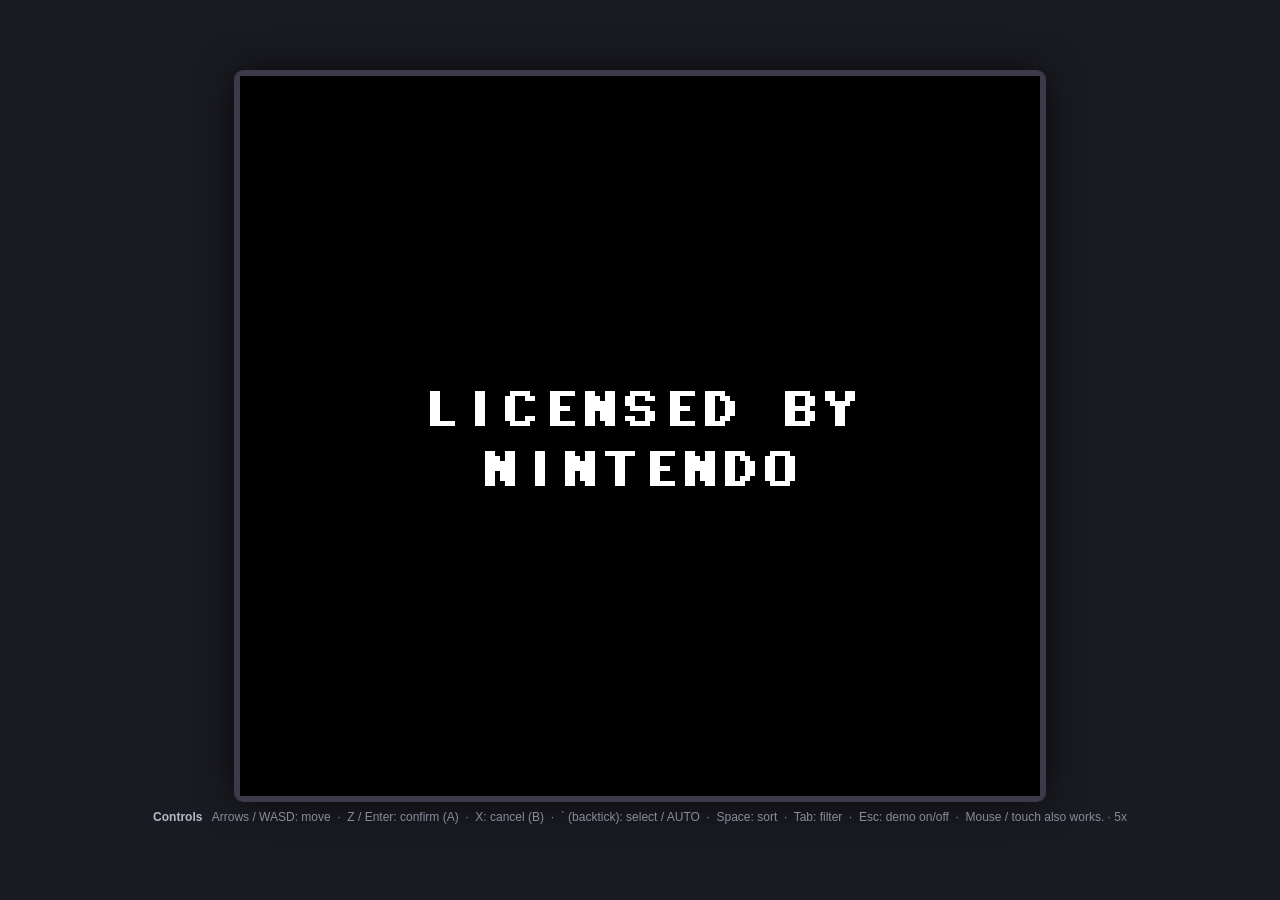
<file: index.html>
<!DOCTYPE html>
<html lang="en">
<head>
<meta charset="utf-8">
<title>Yu-Gi-Oh! Dark Duel Stories</title>
<meta name="viewport" content="width=device-width, initial-scale=1">
<meta http-equiv="refresh" content="0; url=game/">
<link rel="canonical" href="game/">
<style>
  html, body { height: 100%; margin: 0; background: #0b0b10; color: #cfd2e1;
    font: 16px/1.5 system-ui, sans-serif; display: grid; place-items: center; text-align: center; }
  a { color: #ffd34d; }
</style>
</head>
<body>
<p>Loading the duel&hellip;<br><a href="game/">Play Dark Duel Stories</a></p>
</body>
</html>
</file>
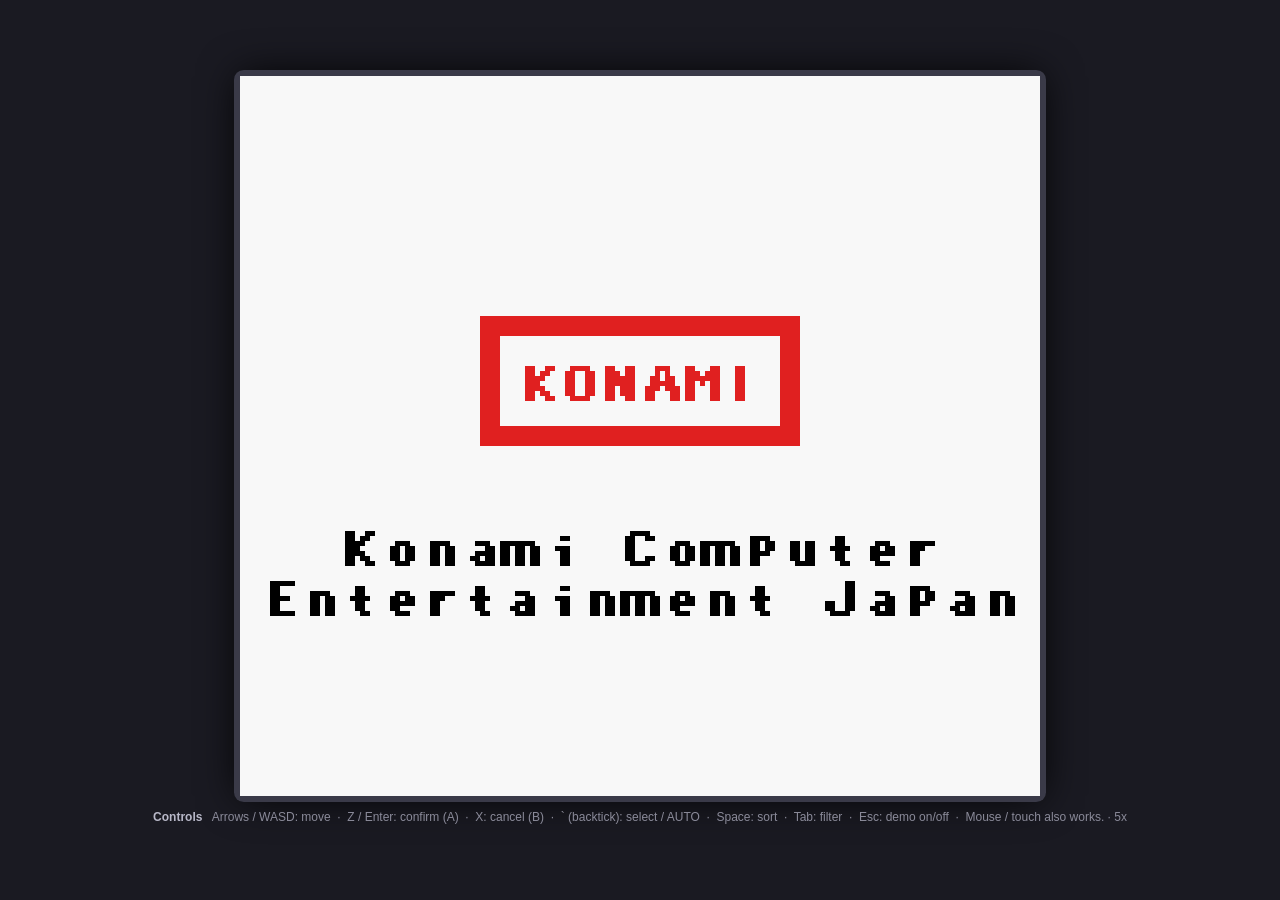
<file: game/index.html>
<!DOCTYPE html>
<html lang="en">
<head>
<meta charset="utf-8">
<title>Yu-Gi-Oh! Dark Duel Stories</title>
<meta name="viewport" content="width=device-width, initial-scale=1, maximum-scale=1, user-scalable=no">
<link rel="stylesheet" href="css/style.css">
</head>
<body>
<div id="shell">
  <div id="frame">
    <canvas id="screen" width="160" height="144"></canvas>
  </div>
  <div id="help">
    <b>Controls</b> &nbsp; Arrows / WASD: move &nbsp;·&nbsp; Z / Enter: confirm (A) &nbsp;·&nbsp; X: cancel (B) &nbsp;·&nbsp; ` (backtick): select / AUTO &nbsp;·&nbsp; Space: sort &nbsp;·&nbsp; Tab: filter &nbsp;·&nbsp; Esc: demo on/off &nbsp;·&nbsp; Mouse / touch also works.
    <span id="scaleinfo"></span>
  </div>
</div>
<script>
(function () {
  // Locally a fresh stamp every load, so a rebuilt atlas is never served from cache.
  // Published, a fixed build tag, so a phone caches the 3 MB of art instead of re-downloading it.
  var local = /^(localhost|127\.0\.0\.1|\[::1\])$/.test(location.hostname) || location.protocol === "file:";
  var v = "?v=" + (local ? Date.now() : "2026-10-24");
  window.ASSET_V = v;   // images and JSON get the same query as the scripts
  var files = ["data/cards.js", "data/fusions.js", "data/decks.js", "js/core/gfx.js", "js/core/input.js", "js/core/audio.js", "js/core/music.js", "js/core/assets.js", "js/data/cardsdb.js", "js/data/banlist.js", "js/data/effects.js", "js/data/shop.js", "js/data/bonuses.js", "js/data/duelists.js", "js/data/starters.js", "js/data/deckbuild.js", "js/game/save.js", "js/game/duel.js", "js/game/ai.js", "js/ui/widgets.js", "js/screens/title.js", "js/screens/talk.js", "js/screens/menu.js", "js/screens/campaign.js", "js/screens/duelscreen.js", "js/screens/deck.js", "js/screens/password.js", "js/screens/record.js", "js/main.js", "js/runner.js"];
  for (var i = 0; i < files.length; i++) document.write('<script src="' + files[i] + v + '"><\/script>');
})();
</script>
</body>
</html>
</file>
<file: game/css/style.css>
html, body {
  margin: 0;
  padding: 0;
  background: #1a1a22;
  color: #cfcfd8;
  font-family: "Segoe UI", Arial, sans-serif;
  height: 100%;
  overflow: hidden;
  user-select: none;
  -webkit-user-select: none;
  touch-action: manipulation;
}
#shell {
  position: fixed;
  inset: 0;
  display: flex;
  flex-direction: column;
  align-items: center;
  justify-content: center;
}
#frame {
  background: #000;
  padding: 0;
  line-height: 0;
  box-shadow: 0 0 0 6px #3a3a48, 0 0 40px #000;
  border-radius: 4px;
}
#screen {
  image-rendering: pixelated;
  image-rendering: crisp-edges;
  display: block;
  cursor: pointer;
  outline: none;
}
#help {
  margin-top: 14px;
  font-size: 12px;
  color: #8a8a99;
  text-align: center;
  padding: 0 12px;
}
#help b { color: #b8b8c8; }
</file>
